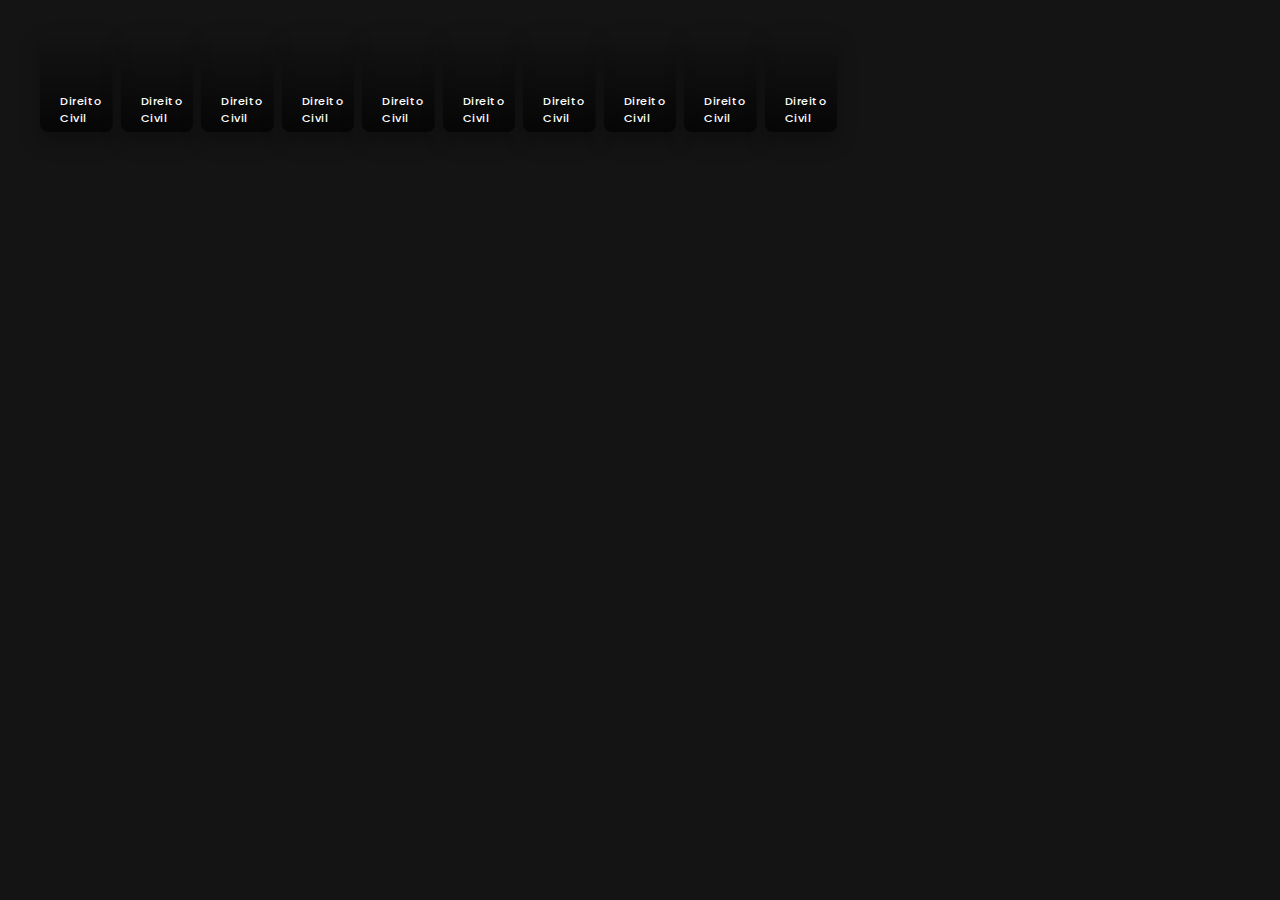
<file: main/rascunho-1/index-rascunho-1.html>
<!doctype html>
<html lang="en">
  <head>
    <!-- Required meta tags -->
    <meta charset="utf-8">
    <meta name="viewport" content="width=device-width, initial-scale=1, shrink-to-fit=no">

    <!-- Bootstrap CSS -->
    <link rel="stylesheet" href="https://cdn.jsdelivr.net/npm/bootstrap@4.5.3/dist/css/bootstrap.min.css" integrity="sha384-TX8t27EcRE3e/ihU7zmQxVncDAy5uIKz4rEkgIXeMed4M0jlfIDPvg6uqKI2xXr2" crossorigin="anonymous">

    <!-- Custom CSS -->
    <link rel="stylesheet" href="style-rascunho-1.css" crossorigin="anonymous">

    <!-- Fonts links -->
    <link href="https://fonts.googleapis.com/css?family=Poppins:400,700" rel="stylesheet">

    <title>Hello, world!</title>
  </head>
  <body>
    <div class="container-codepen">
      
      <div class="card-codepen card-img img-1">
        <p>Direito Civil</p>
      </div>
      
      <div class="card-codepen card-img img-2">
        <p>Direito Civil</p>
      </div>
      
      <div class="card-codepen card-img img-3">
        <p>Direito Civil</p>
      </div>
      
      <div class="card-codepen card-img img-4">
        <p>Direito Civil</p>
      </div>
      
      <div class="card-codepen card-img img-5">
        <p>Direito Civil</p>
      </div>
      
      <div class="card-codepen card-img img-6">
        <p>Direito Civil</p>
      </div>
      
      <div class="card-codepen card-img img-7">
        <p>Direito Civil</p>
      </div>

      <div class="card-codepen card-img img-8">
        <p>Direito Civil</p>
      </div>

      <div class="card-codepen card-img img-9">
        <p>Direito Civil</p>
      </div>

      <div class="card-codepen card-img img-10">
        <p>Direito Civil</p>
      </div>

      
      
    </div>

    <!-- Optional JavaScript; choose one of the two! -->

    <!-- Option 1: jQuery and Bootstrap Bundle (includes Popper) -->
    <script src="https://code.jquery.com/jquery-3.5.1.slim.min.js" integrity="sha384-DfXdz2htPH0lsSSs5nCTpuj/zy4C+OGpamoFVy38MVBnE+IbbVYUew+OrCXaRkfj" crossorigin="anonymous"></script>
    <script src="https://cdn.jsdelivr.net/npm/bootstrap@4.5.3/dist/js/bootstrap.bundle.min.js" integrity="sha384-ho+j7jyWK8fNQe+A12Hb8AhRq26LrZ/JpcUGGOn+Y7RsweNrtN/tE3MoK7ZeZDyx" crossorigin="anonymous"></script>

    <!-- Option 2: jQuery, Popper.js, and Bootstrap JS
    <script src="https://code.jquery.com/jquery-3.5.1.slim.min.js" integrity="sha384-DfXdz2htPH0lsSSs5nCTpuj/zy4C+OGpamoFVy38MVBnE+IbbVYUew+OrCXaRkfj" crossorigin="anonymous"></script>
    <script src="https://cdn.jsdelivr.net/npm/popper.js@1.16.1/dist/umd/popper.min.js" integrity="sha384-9/reFTGAW83EW2RDu2S0VKaIzap3H66lZH81PoYlFhbGU+6BZp6G7niu735Sk7lN" crossorigin="anonymous"></script>
    <script src="https://cdn.jsdelivr.net/npm/bootstrap@4.5.3/dist/js/bootstrap.min.js" integrity="sha384-w1Q4orYjBQndcko6MimVbzY0tgp4pWB4lZ7lr30WKz0vr/aWKhXdBNmNb5D92v7s" crossorigin="anonymous"></script>
    -->
  </body>
</html>
</file>
<file: main/rascunho-1/style-rascunho-1.css>
body {
    background-color: #141414;
}
  
* {
    font-family: "Poppins", sans-serif;
    /*border: red 3px solid;*/
}
.card-codepen {
    height: 215px;
    position: relative;
    overflow: hidden;
    border-radius: 8px;
    box-shadow: 0 10px 20px rgba(0, 0, 0, 0.25);
    display: grid;
    grid-template-rows: 1fr 1fr;
    transition: 0.8s cubic-bezier(0.2, 0.8, 0.2, 1);
}

h3 {
    color: white;
    font-size: 24px;
    margin: 0 0 20px 20px;
    align-self: end;

}

p {
    color: white;
    font-weight: 800;
    font-size: 24px;
    position: relative;
    top: 90%;
    align-self: end;
    margin: 0 0 0 20px;
    letter-spacing: 0.5px;
}

img {
    position: absolute;
    top: 0;
    height: 110%;
    width: 100%;
    z-index: -1;
    transition: 0.8s cubic-bezier(0.2, 0.8, 0.2, 1);
}

.card-codepen:before {
    background-color: red;
}

.card-codepen:hover {
    transform: scale(1.035, 1.035);
    box-shadow: 0 15px 30px rgba(0, 0, 0, 0.5);
}

.card-codepen:hover img {
    transform: translateY(-10px);
}

/* Container Grid */
.container-codepen {
    display: grid;
    grid-template-columns: repeat(auto-fill, minmax(275px, 1fr));
    grid-gap: 2rem;
    margin: 2rem;
}
  
.card-img {
     background-size: cover;
     background-repeat: no-repeat;
     background-position: center center;
}

/* Images reference */
.img-1 {
    background-image: linear-gradient(rgba(0,0,0,0), rgba(0,0,0,0.7)), url('https://previews.123rf.com/images/olegdudko/olegdudko1712/olegdudko171201680/92406891-legal-law-concept-image.jpg')
}

.img-2 {
    background-image: linear-gradient(rgba(0,0,0,0), rgba(0,0,0,0.7)), url('https://previews.123rf.com/images/andreypopov/andreypopov1601/andreypopov160101004/51090434-high-angle-view-of-mallet-and-eyeglasses-on-open-legal-book-in-courtroom.jpg')
}

.img-3 {
    background-image: linear-gradient(rgba(0,0,0,0), rgba(0,0,0,0.7)), url('https://previews.123rf.com/images/deagreez/deagreez1807/deagreez180701613/104726312-portrait-of-serious-confident-bussines-shark-holding-hands-crossed-looking-at-camera-standing-in-mod.jpg')
}

.img-4 {
    background-image: linear-gradient(rgba(0,0,0,0), rgba(0,0,0,0.7)), url('https://previews.123rf.com/images/fabiobalbi/fabiobalbi1712/fabiobalbi171200150/92261438-court-gavel-and-euro-money-crime-and-fraud-concept.jpg')
}

.img-5 {
    background-image: linear-gradient(rgba(0,0,0,0), rgba(0,0,0,0.7)), url('https://previews.123rf.com/images/olegdudko/olegdudko1712/olegdudko171201680/92406891-legal-law-concept-image.jpg')
}

.img-6 {
    background-image: linear-gradient(rgba(0,0,0,0), rgba(0,0,0,0.7)), url('https://previews.123rf.com/images/ziss/ziss1507/ziss150700140/41770786-flags-of-the-member-states-of-the-european-union.jpg')
}

.img-7 {
    background-image: linear-gradient(rgba(0,0,0,0), rgba(0,0,0,0.7)), url('https://previews.123rf.com/images/grinvalds/grinvalds1512/grinvalds151200172/49702732-close-up-of-themis-figure.jpg')
}

.img-8 {
    background-image: linear-gradient(rgba(0,0,0,0), rgba(0,0,0,0.7)), url('https://miro.medium.com/max/512/1*ozLMaiIOtO0ZE6MhggCT6w.jpeg')
}

.img-9 {
    background-image: linear-gradient(rgba(0,0,0,0), rgba(0,0,0,0.7)), url('https://previews.123rf.com/images/melpomen/melpomen1902/melpomen190200368/116652218-compliance-theme-with-businessman-holding-a-tablet-computer-on-a-dark-vintage-background.jpg')
}

.img-10 {
    background-image: linear-gradient(rgba(0,0,0,0), rgba(0,0,0,0.7)), url('https://previews.123rf.com/images/gar1984/gar19841809/gar1984180900206/109613006-general-data-protection-regulation-gpdr-padlock-on-computer-motherboard-and-keyboard-internet-data-p.jpg')
}
  
  

/* Extra Small */
@media screen and (min-width: 0px){
    .container-codepen {
        display: grid;
        grid-template-columns: repeat(auto-fill, minmax(70px, 1fr));
        grid-gap: 0.5rem;
    }

    .card-codepen {
        height: 100px;
    }
    p {
        color: white;
        font-weight: 500;
        font-size: 0.7rem;
        position: relative;
        top: 90%;
        align-self: end;
        margin: 0 0 0 20px;
        letter-spacing: 0.5px;
    }
}

/* Small */
@media screen and (min-width: 576px){

}
  
/* Medium*/
@media screen and (min-width: 768px){

}
  
/* Large*/
@media screen and (min-width: 992px){
 
}
  
/* Extra large */
@media screen and (min-width: 1200px){

}
</file>
